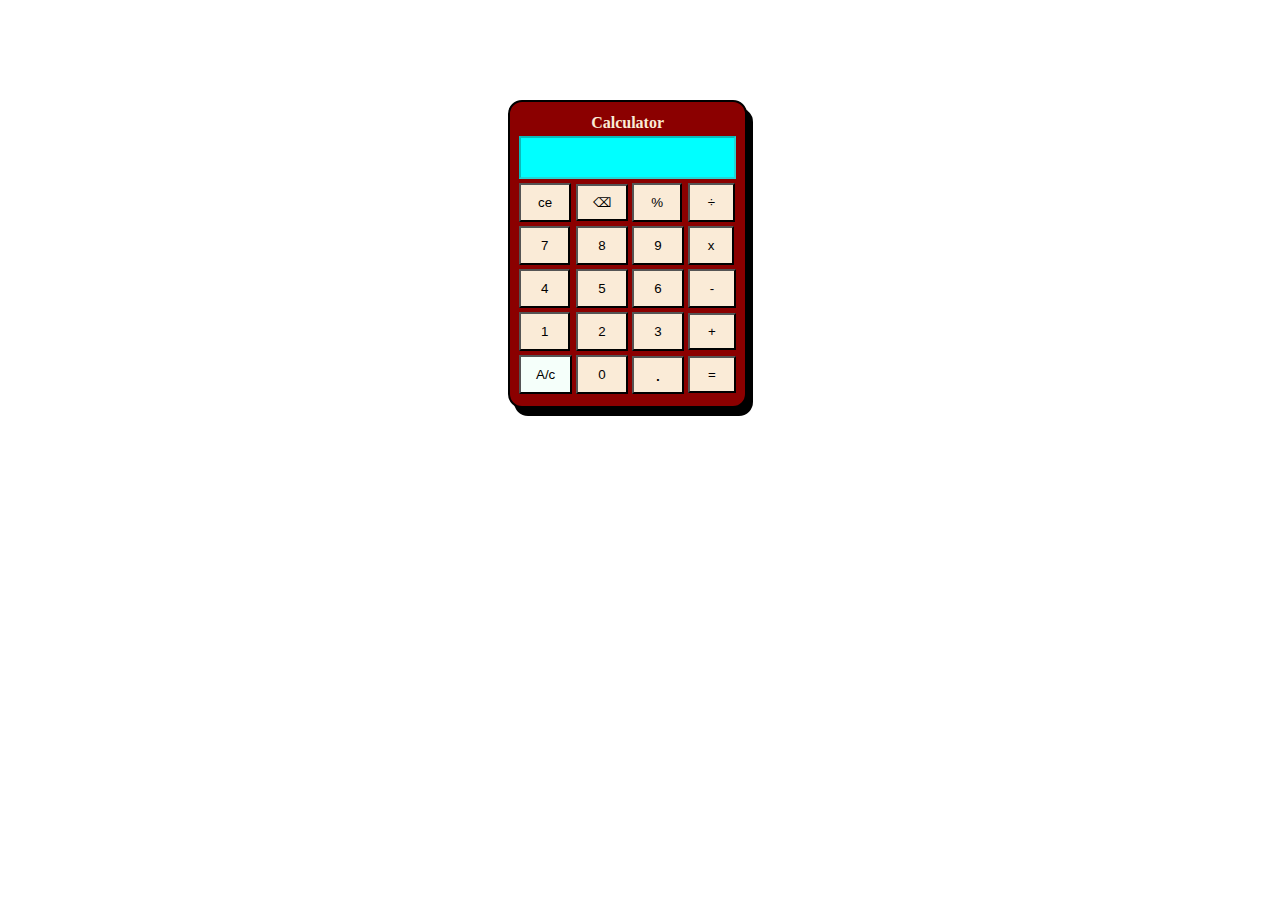
<file: index.html>
<!DOCTYPE html>
	<!DOCTYPE html>
	<html>
	<head>
		<title>simple calculator</title>
		<style type="text/css">
			table{
				    margin-left: 500px;
	      		    margin-top: 100px;
				    			background-color:  darkred;

				    			    border: 2px solid;
	    padding-block: 9px;
	    padding-left: 6px;
	    padding-right: 6px;
	    border-radius: 14px;
	    box-shadow: 68px a;
	    box-shadow: 6px 8px black;
			}
			.button{
				padding: 10px 20px;
	    background-color: antiquewhite;			

			
			}
			.largebutton{
			
				padding: 10px 18px;
	    background-color: antiquewhite;
			}
			#display{
				width: 209px;
			    height: 37px;
			    font-size:x-large;
			    background-color: aqua;
			    text-align: right;
			}
			#off{
				    padding: 10px 15px;
					background-color: mintcream;
			}
			
		</style>

		<script type="text/javascript">

			var x='';
			var result='';
			var power=false;
			
			function numbers(val){
				if(power){
					  x=document.getElementById('display');
					  // console.log("before checking zero and null"+x.value);
					if(x.value===''|| x.value==='0'){
					     showzero(false);
					     x.value='';
				}
				  
				 // console.log(x.value.includes("Error!"||"Not"));
				if(x.value.includes("Error!")||x.value.includes("Infinity")){
					x.value='';
					showzero(true);



				}
				// if(!x.value.equals(''))
				// 		showzero(false);
				x.value+=val;
				// console.log("concatinating"+x.value);
				// console.log(x.value);
				
			}
		}
			function equals(){
				if(power){
				try{
				var eqn=x.value;
				var err="";
			    result=eval(eqn);
					// if(result.includes("Infinity"){
					// 	err="Infinity";
					// }
					// console.log(typeof result);
					var res=result.toString();
					if(res==="NaN") throw "Answer is not a number";
					// console.log(result.toFixed(10));
					// 
					result=result.toString().substr(0,14);
					// console.log(typeof result);
					x.value=result;
				}
				catch(err){
					console.log(err);
					x.value="Error!";
				}

			}
		}
			function backbutton(){
				if(power){
				
				if(x.value.includes("Infinity")||x.value.includes("Error!")||x.value==result){
					showzero(true);
				}

			else{
				if(!(x.value==='')||!(x.value==='0')){
						x.value=x.value.slice(0,-1);

						if((x.value.length<=0)){
							showzero(true);
						}
					}
				// else{
				// 	showzero(true);
				// }
			}

			}
		}

			function clearAll(){
				if(power){
				showzero(true);
			}
		}

		function powerbutton(){
			if(power){
				power=false;
				showzero(false);
			}
			else{
				power=true;
				showzero(true);
			}
		}

		function showzero(flag){
			
			var zer=document.getElementById('display');
			if(flag){
				zer.value='0';
			}
			else if(!flag){
				zer.value='';
			}
		}

		</script>
	</head>
	<body>
		<table>
			<tr>
				<th colspan="4" style="color:antiquewhite;">Calculator</th>
			</tr>
			<tr>
				<td  colspan="4"><input type="text" name="display" id="display" disabled /></td>
			</tr>

			<tr>
				<td>
					<input style="padding: 10px 17px;background-color: antiquewhite;"type="button"  value="ce" id="clearall" onclick="clearAll()" />
				</td>
				<td>
					<input style="padding: 9px 15px; background-color: antiquewhite;"type="button"  value="&#9003;" id="back" onclick="backbutton()" />
				</td>
				<td>
					<input type="button"style="padding: 10px 17px;background-color: antiquewhite;" value="%" id="percentage" onclick="numbers('%')" />
				</td>
				<td>
					<input type="button"  class="largebutton" value="&#247" id="div" onclick="numbers('/')" />
				</td>
			</tr>
			<tr>
				<td>
					<input type="button"class="button" value="7" id="seven" onclick="numbers('7')" />
				</td>
				<td>
					<input type="button" class="button" value="8" id="eight" onclick="numbers('8')" />
				</td>
				<td>
					<input type="button" class="button" value="9" id="nine" onclick="numbers('9')" />
				</td>
				<td>
					<input type="button" style="padding: 10px 18px ;background-color: antiquewhite;" value="x" id="mul" onclick="numbers('*')" />
				</td>
			</tr>
			<tr>
				<td>
					<input type="button" class="button" value="4" id="four" onclick="numbers('4')" />
				</td>
				<td>
					<input type="button" class="button" value="5" id="five" onclick="numbers('5')" />
				</td>
				<td>
					<input type="button" class="button" value="6" id="six" onclick="numbers('6')" />
				</td>
				<td>
					<input type="button" class="button" value="-" id="minus" onclick="numbers('-')" />
				</td>
			</tr>
			<tr>
				<td>
					<input type="button" class="button"  value="1" id="one" onclick="numbers('1')" />
				</td>
				<td>
					<input type="button" class="button" value="2" id="two" onclick="numbers('2')" />
				</td>
				<td>
					<input type="button" class="button"  value="3" id="three" onclick="numbers('3')" />
				</td>
				<th>
					<input type="button" style="padding: 9px 18px;background-color: antiquewhite;" value="+" id="plus" onclick="numbers('+')" />
				</th>
				
			</tr>

			<tr>
				<td>
					<input type="button"  value ="A/c"id="off" onclick="powerbutton()" />
				</td>
				<td>
					<input type="button" class="button" value="0" id="zero" onclick="numbers('0')" />
				</td>
				<td>
					<input type="button" style="font-size: larger;padding: 6px 21px;background-color: antiquewhite;"  value="." id="point" onclick="numbers('.')" />
				</td>
				<th>
					<input type="button" style="padding: 9px 18px; background-color: antiquewhite;"value="=" id="equals" onclick="equals()" />
				</th>
				
			</tr>
		


	</body>
	</html>
</file>
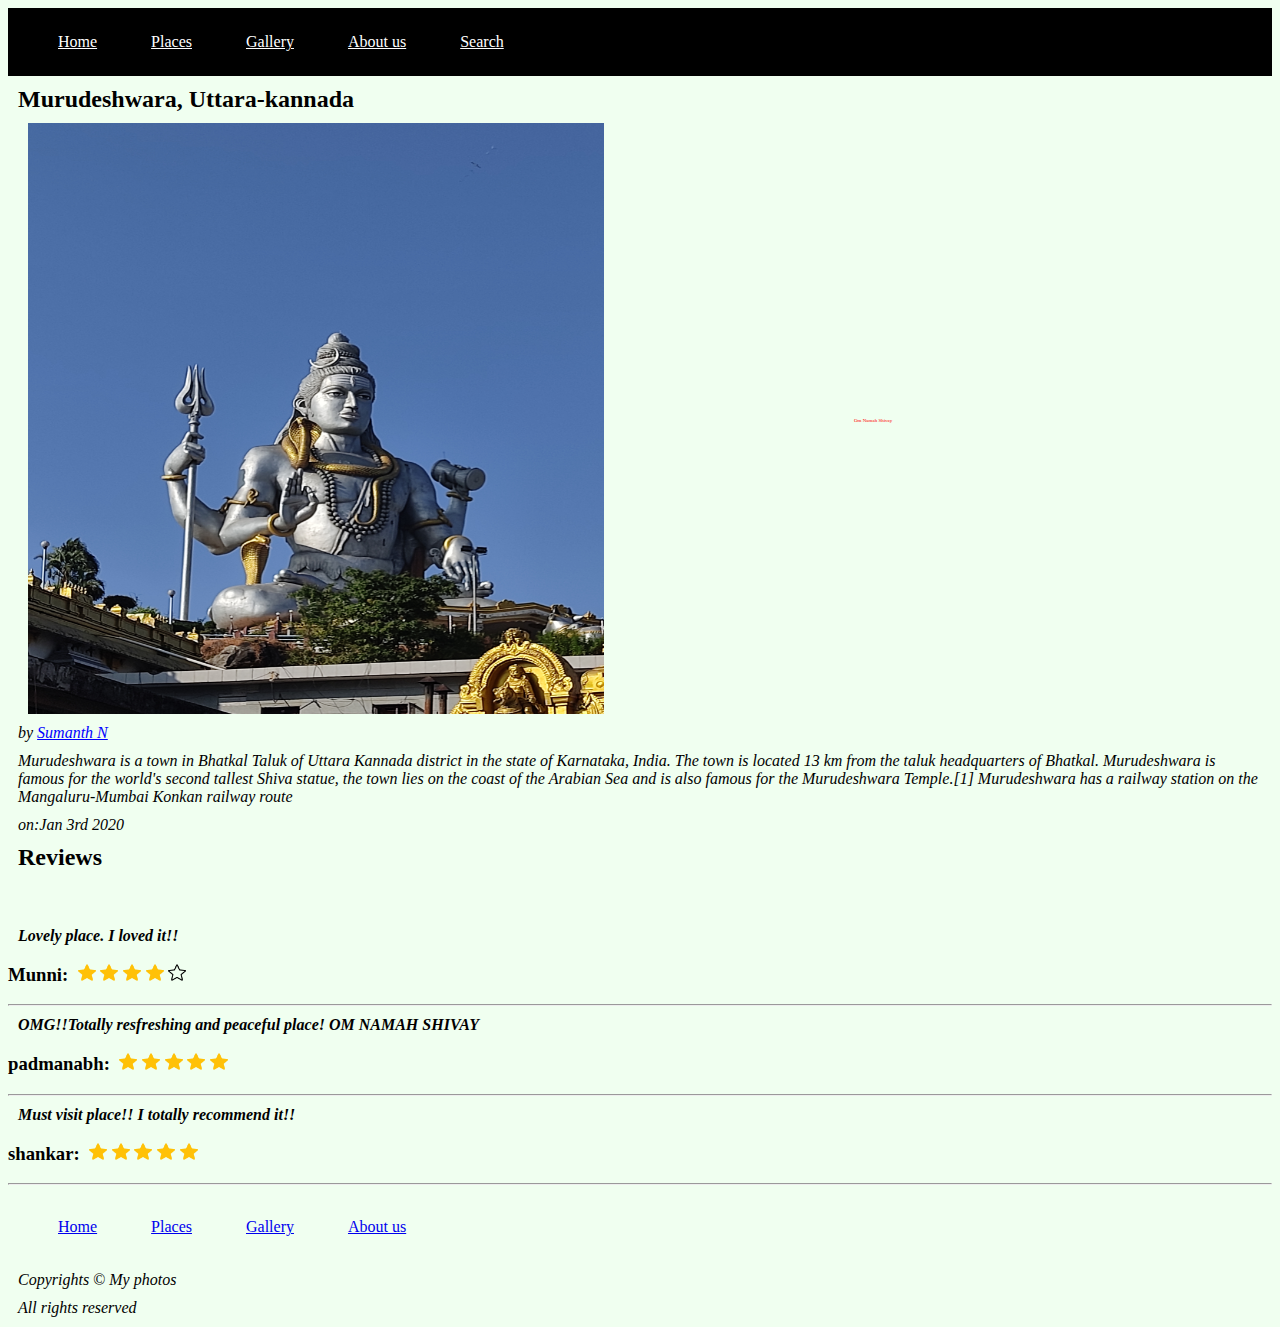
<file: basic_photo_review_page/assignment_3.html>
<!DOCTYPE html>
<html>
<head>
	<title>photo review</title>
	<style>
		#demo{
			margin-left:250px;

		}
		.star{
		    height: 17px;
    		width: 18px;
		}
		p{
			margin: 10px;
    		font-style: italic;
		}
	.header{
			color:white;
	}
	.headerbar {
	  	list-style-type: none;
	  	margin: 0;
	  	padding: 25px;
	  	background-color: black;
	}
	.footerul{
		list-style-type: none;
	  	margin: 0;
	  	padding: 25px;

	}

	.listele {
  		display: inline;

  		padding: 25px;

	}
	img{
		    height: 591px;
    		width: 576px;
	}
	h2{
			margin: 10px;
	}
</style>
</head>
<body style=" background: honeydew;">
	<ul class=" headerbar">
	  <li class ="listele"><a href="https://www.w3schools.com/" class = " header">Home</a></li>
	  <li class ="listele"><a href="https://traveltriangle.com/blog/best-places-to-visit-in-karnataka/" class = " header">Places</a></li>
	  <li class ="listele"><a href="https://pixabay.com/photos/road-forest-fall-autumn-season-1072823/" class = " header">Gallery</a></li>
	  <li class ="listele"><a href="https://youtube.com"class = " header">About us</a></li>
	  <li class ="listele"><a href="https://www.google.com/"class = " header">Search</a></li>
	</ul>
	<h2>
		Murudeshwara, Uttara-kannada 
	</h2>

	<img style="vertical-align:middle;margin-left: 20px;" src="./murudeshwara_pic.jpg" alt="Murudeshwara uttara-kannada"/><span id="demo"></span>
	
	<p> by <a href="#" style="color:blue;">Sumanth N</a></p>
	<p>Murudeshwara is a town in Bhatkal Taluk of Uttara Kannada district in the state of Karnataka, India. The town is located 13 km from the taluk headquarters of Bhatkal. Murudeshwara is famous for the world's second tallest Shiva statue, the town lies on the coast of the Arabian Sea and is also famous for the Murudeshwara Temple.[1] Murudeshwara has a railway station on the Mangaluru-Mumbai Konkan railway route</p>
	<p>on:Jan 3rd 2020</p>
	<h2> Reviews</h2><br><br>


	<p><strong>Lovely place. I loved it!!</strong></p>
	<h3>Munni:&nbsp;
		<span> <img src="./star-orange.png" alt="" class = "star"/></span>
		<span> <img src="./star-orange.png" alt="" class = "star" /></span>
		<span> <img src="./star-orange.png" alt="" class = "star"/></span>
		<span> <img src="./star-orange.png" alt="" class="star"/></span>
		<span> <img src="./star-white.png" alt="" class="star" /></span>
	</h3>
	<hr>

	<p><strong>OMG!!Totally resfreshing and peaceful place! OM NAMAH SHIVAY</strong></p>
	<h3>padmanabh:&nbsp;
		<span> <img src="./star-orange.png" alt="" class = "star"/></span>
		<span> <img src="./star-orange.png" alt="" class = "star" /></span>
		<span> <img src="./star-orange.png" alt="" class = "star"/></span>
		<span> <img src="./star-orange.png" alt="" class="star"/></span>
		<span> <img src="./star-orange.png" alt="" class="star" /></span>
	</h3>
	<hr>

	<p><strong>Must visit place!! I totally recommend it!!</strong></p>
	<h3>shankar:&nbsp;
		<span> <img src="./star-orange.png" alt="" class = "star"/></span>
		<span> <img src="./star-orange.png" alt="" class = "star" /></span>
		<span> <img src="./star-orange.png" alt="" class = "star"/></span>
		<span> <img src="./star-orange.png" alt="" class="star"/></span>
		<span> <img src="./star-orange.png" alt="" class="star" /></span>
	</h3>
	<hr>

	<footer>
		<ul class="footerul">
	  <li class="listele"><a href="https://www.w3schools.com/" class = " footer">Home</a></li>
	  <li class="listele"><a href="https://traveltriangle.com/blog/best-places-to-visit-in-karnataka/" class = " footer">Places</a></li>
	  <li class="listele"><a href="https://pixabay.com/photos/road-forest-fall-autumn-season-1072823/" class = " footer">Gallery</a></li>
	  <li class="listele"><a href="https://youtube.com"class = " footer">About us</a></li>
	</ul>
	<p>Copyrights &#169; My photos</p>
	<p>All rights reserved</p>
</footer>


<script>
 	var var1 = setInterval(inTimer, 500);
 	var fs = 5; 
 	var ids = document.getElementById("demo");
 	function inTimer()
 	{
 		ids.innerHTML = 'Om Namah Shivay';
 		ids.setAttribute('style', "font-size: " + fs + "px; color: red");
 		fs += 5;
 		if (fs >= 50)
		 {
		 	clearInterval(var1); 
		 	var2 = setInterval(deTimer, 500);
		 }
 	}
 	function deTimer() 
	{
		fs -= 5;
		ids.innerHTML = 'Om Namah Shivay';
		ids.setAttribute('style', "font-size: " + fs + "px; color: blue");
	 	if (fs == 5)
		{
			clearInterval(var2); 
			var1 = setInterval(inTimer, 500);
		}
 	}
 </script>


</body>
</html>
</file>
